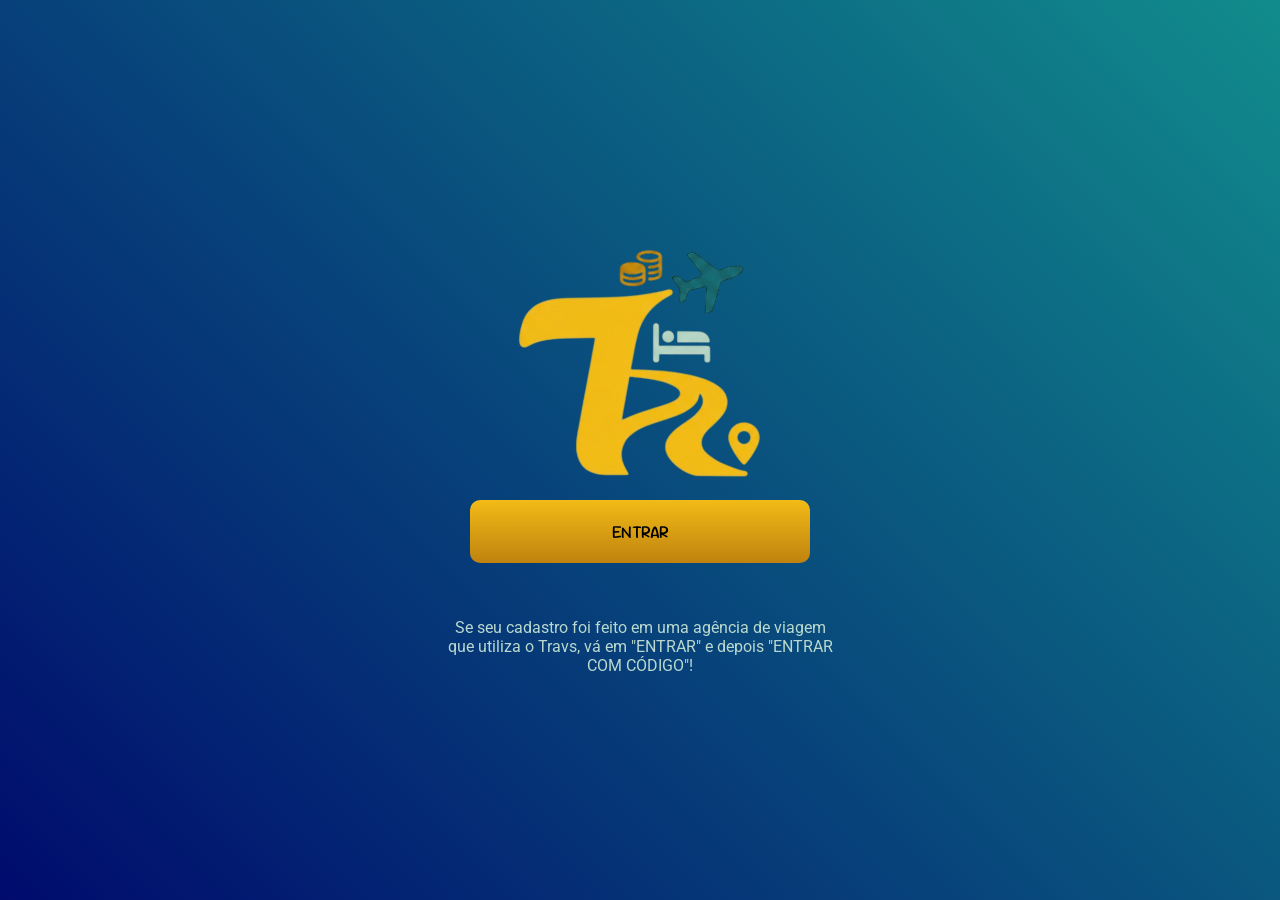
<file: index.html>
<!DOCTYPE html>
<html lang="pt-br">
<head>
    <meta charset="UTF-8">
    <meta name="viewport" content="width=device-width, initial-scale=1.0">
    <title>Travs</title>
    <link rel="stylesheet" href="index.css">
</head>
<body>
    <section class="intro">
        <img src="images/Logo-intro.png" alt="intro">
        <a class="enter" href="pages/login.html">ENTRAR</a>
        <p>Se seu cadastro foi feito em uma agência de viagem que utiliza o Travs, vá em "ENTRAR" e depois "ENTRAR COM CÓDIGO"!</p>
    </section>
    <script src="index.js"></script>
</body>
</html>
</file>
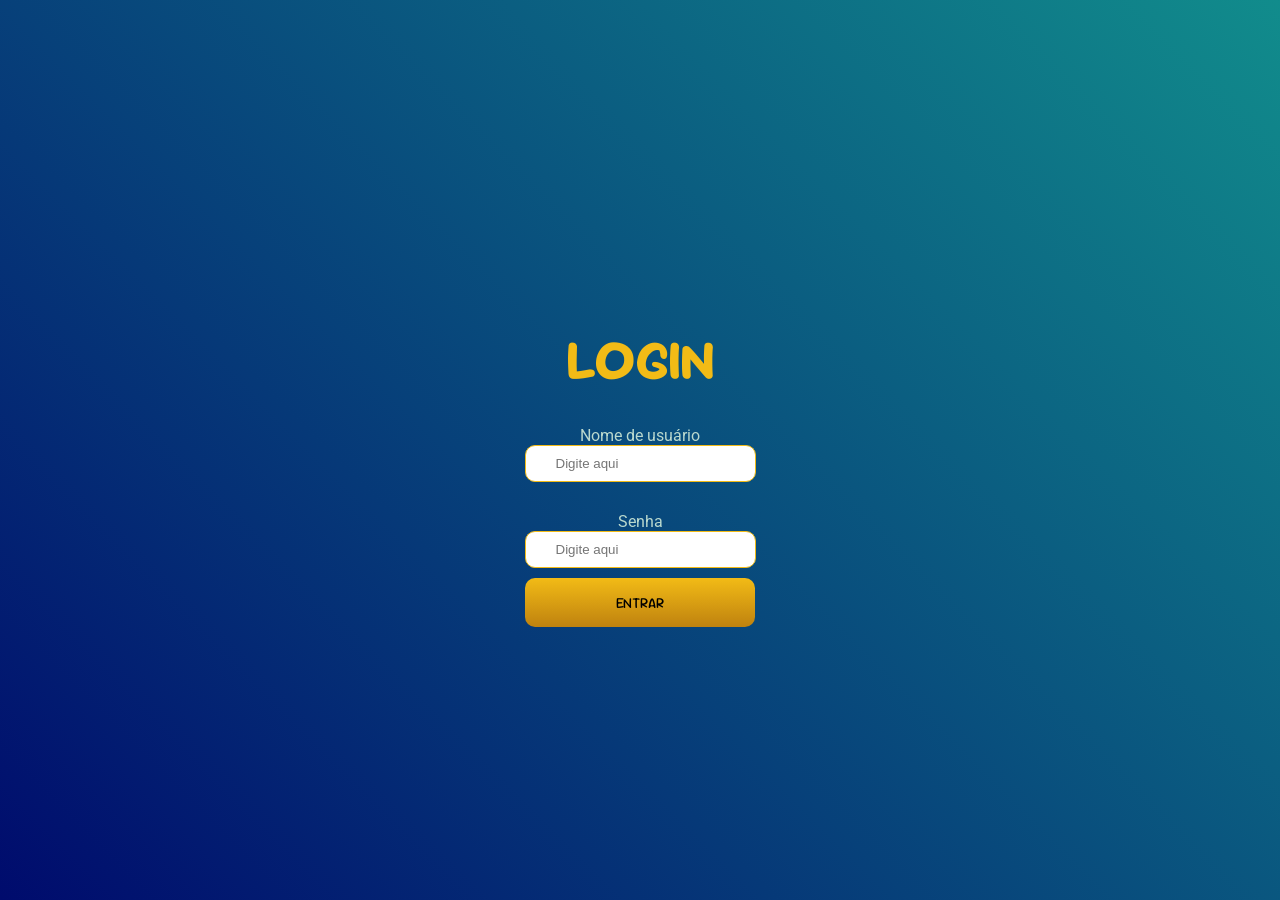
<file: pages/dashboard.html>
<!DOCTYPE html>
<html lang="pt-br">
<head>
    <meta charset="UTF-8">
    <meta name="viewport" content="width=device-width, initial-scale=0.8">
    <title>Área do viajente</title>
    <link rel="stylesheet" href="../index.css">
</head>
<body>
    <section class="allitens" id="allitens">
        <div class="container">
            <div class="contname">
                <h1 id="saudacao">Olá</h1>
                <div>
                    <a id="exit"><img width="30" height="30" src="https://img.icons8.com/material-sharp/ffffff/exit.png" alt="exit"/></a>
                </div>
            </div>

            <div class="mytravel" >
                <a class="card1" href="" id="mytravel" onclick="mytravel">
                    <div class="text">
                        <h1>minha viagem</h1>
                        <p>Controle total da sua viagem -></p>
                    </div>

                    <div class="img">
                        <img src="../images/360_F_2016648503_YS9PkWx8wrRwWv8211SCTWz2TjptJ8on.jpg" alt="">
                    </div>
                </a>

                <div class="classcard">
                    <div class="carousel" id="carousel">
                        <a class="card" id="mypassinicial">
                            <h1>MINHAS PASSAGENS</h1>
                            <img width="48" height="48" src="https://img.icons8.com/color/48/passport.png" alt="passport"/>
                        </a>
                        <a class="card" id="myhospinicial">
                            <h1>MINHAS RESERVAS</h1>
                            <img width="48" height="48" src="https://img.icons8.com/pulsar-gradient/48/hotel-star.png" alt="hotel-star"/>
                        </a>
                        <a class="card" id="mytourinicial">
                            <h1>MEUS PASSEIOS</h1>
                            <img width="48" height="48" src="https://img.icons8.com/3d-fluency/94/adventure.png" alt="adventure"/>
                        </a>
                    </div>
                </div>

                <div class="btncarousel"> 
                    <button id="prev"><img width="30" height="30" src="https://img.icons8.com/ios-filled/f2bb16/circled-chevron-left.png" alt="circled-chevron-left"/></button>
                    <button id="next"><img width="30" height="30" src="https://img.icons8.com/ios-filled/f2bb16/circled-chevron-right.png" alt="circled-chevron-right"/></button>
                </div>

                <div class="IA" id="IA">
                    
                        <div>
                            <h1>Auxiliar do viajante</h1>
                            <p>Pergunte a nossa IA locais para visitar, restaurantes e muitos mais.</p>
                        </div>
    
                        <img width="48" height="48" src="https://img.icons8.com/fluency/48/ai-generated-text.png" alt="ai-generated-text"/>
                    
                </div>
            </div>

            <div class="itens">
                <div class="checklist" id="checklist">
                    <h1>meu checklist</h1>
                    <img width="48" height="48" src="https://img.icons8.com/color/48/checklist.png" alt="checklist"/>
                </div>

                <div class="line">

                    <div class="card" id="conver">
                        <h1>Conversor monetário</h1>
                        <img width="48" height="48" src="https://img.icons8.com/external-anggara-flat-anggara-putra/32/external-money-exchange-economy-anggara-flat-anggara-putra-2.png" alt="external-money-exchange-economy-anggara-flat-anggara-putra-2"/>
                    </div>

                   <div class="card" id="Itinerário">
                        <h1>Itinerário</h1>
                        <img width="48" height="48" src="https://img.icons8.com/color/48/calendar--v1.png" alt="calendar--v1"/>
                    </div>

                </div>

            </div>
        
        </div>
    </section>

    <div class="logout" id="logout">
        <div class="cardout">
            <img width="96" height="96" src="https://img.icons8.com/color/96/break--v4.png" alt="break--v4"/>
            <h1>Você tem certeza que deseja sair?</h1>
            <div>
                <button class="btnexit" id="yesSure">Sim</button>
                <button class="cancel" id="cancel">Cancelar</button>
            </div>
        </div>
    </div>


    <section class="pagshidden">
        <div class="mytravelopen" id="mytravelopen">
            <div class="title">
                <div class="voltar" id="voltar"><img width="30" height="30" src="https://img.icons8.com/ios-filled/0e6973/back.png" alt="back"/></div>
                <div><h1>MINHA VIAGEM</h1></div>
            </div>
            <div class="next" id="nexttravel">
                <div class="content">
                    <div class="days">
                        <h1>Próxima <br> viagem</h1>
                        <img width="96" height="96" src="https://img.icons8.com/color/96/calendar--v1.png" alt="calendar--v1"/>
                    </div>
                    <div class="date">
                        <div>
                            <h1 class="daten" id="daten">Dia</h1>
                            <p class="hourn" id="hourn">às</p>
                            <p class="locationn" id="locationn"></p>
                            <a id="pinceledit">
                                <img width="30" height="30" src="https://img.icons8.com/ios-glyphs/ffffff/pencil--v1.png" alt="pencil--v1"/>
                            </a>
                        </div>
                    </div>
                </div>
            </div>
            <div class="nextvoid" id="add">
                <p>Você não tem nenhuma viagem marcada.</p>
                <p>Clique para adicionar</p>
            </div>

            <div class="datetraveledit" id="cardTravel">
                <div class="exit">
                    <a id="closecard"><img width="50" height="50" src="https://img.icons8.com/ios-filled/0e6973/close-window.png" alt="close-window"/></a>
                </div>
                <div class="card">
                    <h1>Insira uma data</h1>
                    <input type= "date" id="data">
                    <input type="time" id="hora">
                    <h1>Local</h1>
                    <input type="text" id="Local">
                </div>

                <p id="errosave" style="color: red; display: none;">Preencha todos os campos</p>
            
                
                <button class="savedate" id="savedate">Salvar</button>
            </div>

            <div class="content">
                <div class="cards" id="mypass">
                    <h1>MINHAS PASSAGENS</h1>
                    <img width="48" height="48" src="https://img.icons8.com/color/48/passport.png" alt="passport"/>
                </div>
                <div class="cards" id="myhosp">
                    <h1>MINHAS RESERVAS</h1>
                     <img width="48" height="48" src="https://img.icons8.com/pulsar-gradient/48/hotel-star.png" alt="hotel-star"/>
                </div>
                <div class="cards" id="mytour">
                    <h1>MEUS PASSEIOS</h1>
                    <img width="48" height="48" src="https://img.icons8.com/3d-fluency/94/adventure.png" alt="adventure"/>
                </div>
            </div>
        </div>

        <div class="mytickets" id="pass">
            <div class="exit">
                <a id="closecardP"><img width="50" height="50" src="https://img.icons8.com/ios-filled/f2bb16/close-window.png" alt="close-window"/></a>
            </div>
            <div id="itenspass">
                <h1>Passagem</h1>
                <p>Insira no espaço abaixo suas passagens</p>
                <input id="docpass" class="selectorfile" type="file">
                <p>DATA</p>
                <input id="datepass" class="saveDocs" type="date">
                <p>LOCAL DE EMBARQUE</p>
                <input id="localpass" class="saveDocs" type="text" placeholder="EX: Aeroporto de Guarulhos">
                <p id="erropass" style="color: red; display: none;">Insira as informações da passagem!</p>
                <button id="btnsavepass">Salvar</button>
            </div>
            <div id="showdocone">
                <h1>Passagens</h1>
                <div class="doc" id="showdocpass">

                </div>
                <p id="horapass"></p>
                <p id="locationpass"></p>

                <div class="btns">
                    <button id="editpass">EDITAR</button>
                    <button id="delete">APAGAR</button>
                </div>
            </div>
        </div>

        <div class="mytickets" id="hosp">
            <div class="exit">
                <a id="closecardH"><img width="50" height="50" src="https://img.icons8.com/ios-filled/f2bb16/close-window.png" alt="close-window"/></a>
            </div>
            <div id="itenshosp">
                <h1>Hospedagem</h1>
                <p>Insira no espaço abaixo sua hospedagem.</p>
                <input id="dochosp" class="selectorfile" type="file">
                <p>DATA</p>
                <input id="datehosp" class="saveDocs" type="date">
                <p>LOCAL DE HOSPEDAGEM</p>
                <input id="localhosp" class="saveDocs" type="text" placeholder="EX: Hotel la plata">
                <p id="errohosp" style="color: red; display: none;">Insira as informações de hospedagem!</p>
                <button id="btnsavehosp">Salvar</button>
            </div>
            <div id="showdoctwo">
                <h1>Hospedagem</h1>
                <div class="doc" id="showdochosp">

                </div>
                <p id="horahosp"></p>
                <p id="locationhosp"></p>

                <div class="btns">
                    <button id="edithosp">EDITAR</button>
                    <button id="deletehosp">APAGAR</button>
                </div>
            </div>
        </div>

        <div class="mytickets" id="tour">
            <div class="exit">
                <a id="closecardT"><img width="50" height="50" src="https://img.icons8.com/ios-filled/f2bb16/close-window.png" alt="close-window"/></a>
            </div>
            <div id="itenstour">
                <h1>Passeios</h1>
                <p>Insira no espaço abaixo seus passeios e tickets.</p>
                <input id="doctour" class="selectorfile" type="file">
                <p>DATA</p>
                <input id="datetour" class="saveDocs" type="date">
                <p>LOCAL</p>
                <input id="localtour" class="saveDocs" type="text" placeholder="EX: Rio Amazonas">
                <p id="errotour" style="color: red; display: none;">Insira as informações de seu passeio!</p>
                <button id="btnsavetour">Salvar</button>
            </div>
            <div id="showdocthree">
                <h1>Passeios</h1>
                <div class="doc" id="showdoctour">

                </div>
                <p id="horatour"></p>
                <p id="locationtour"></p>

                <div class="btns">
                    <button id="edittour">EDITAR</button>
                    <button id="deletetour">APAGAR</button>
                </div>
            </div>
        </div>

        <div class="IAopen" id="IAopen">
            <div class="IAvoltar" id="IAvoltar"><img width="30" height="30" src="https://img.icons8.com/ios-filled/f2bb16/back.png" alt="back"/></div>
            <div class="content">
                <textarea class="result" id="result" rows="10" disabled
                placeholder="" style="height: 70%; font-family: sour gummy; font-size: 20px;">Olá, sou o Travs. Como posso ajudar?</textarea>


                <div class="suggestion" id="suggestion">
                    <h2 id="questionone">Preciso de um lugar para me hospedar em ...</h2>
                    <h2 id="questiontwo">Locais para comer em </h2>
                    <h2 id="questionthree">Preciso de passeios para meu dia livre em </h2>
                </div>
                <textarea class="question" id="inputQuestion"
                placeholder="Pergunte ao Travs" style="height: 20%; font-family: sour gummy; font-size: 20px; "></textarea>
                <button class="sendtoAI" id="sendtoAI"><img width="48" height="48" src="https://img.icons8.com/fluency/48/paper-plane.png" alt="paper-plane"/></button>
            </div>
        </div>

        <div class="checklistopen" id="checklistopen">
            <div class="checkvoltar" id="Checkvoltar"><img width="30" height="30" src="https://img.icons8.com/ios-filled/000b6d/back.png" alt="back"/></div>
            <h1>NÃO ESQUEÇA DE NADA</h1>
            <p>Controle tudo o que você precisa para sua viagem!</p>
            <div class="inputtodo">
                <h3>Insira um item</h3>
                <div class="inputtext">
                    <input id="tarefa" type="text" placeholder="Seu item aqui">
                    <button id="addtarefa"><img width="60" height="60" src="https://img.icons8.com/ios-glyphs/f2bb16/add--v1.png" alt="add--v1"/></button>
                </div>
            </div>

            <div id="listatarefas"></div>
            
            
        </div>

        <div class="itineraryopen" id="itineraryopen">
            <div class="itivoltar" id="itivoltar"><img width="30" height="30" src="https://img.icons8.com/ios-filled/000b6d/back.png" alt="back"/></div>
            <h1>CRIE SEU ITINERÁRIO</h1>
            <p>Controle tudo o que você vai fazer na sua viagem!</p>
            <div class="inputtodo">
                <h3>Insira um Cronograma</h3>
                <div class="inputtext">
                    <input id="itinerary" type="text" placeholder="Seu dia">
                    <input id="Localitin" type="text" placeholder="Local">
                    <input id="dateiti" type="date" placeholder="">
                    <button id="additinerary"><img width="60" height="60" src="https://img.icons8.com/ios-glyphs/f2bb16/add--v1.png" alt="add--v1"/></button>
                </div>
            </div>

            <div id="listaitinerario"></div>
            
            
        </div>

        <div class="conversor" id="conversor">
            <div class="convvoltar" id="convvoltar"><img width="30" height="30" src="https://img.icons8.com/ios-filled/f2bb16/back.png" alt="back"/></div>
           
            <h1>conversor de moedas</h1>

            <form class="convertor-form" id="convertorform">

                <div class="currency-row">
                    <div class="currency-input">
                        <label for="amount">Valor</label>
                        <input type="number" id="amount" step="0.1" min="0" required>
                    </div>

                    <div class="currency-select">
                        <label for="fromcurrency">de</label>
                        <select id="fromcurrency">
                            <option value="USD">USD - Dólar</option>
                            <option value="EUR">EUR - Euro</option>
                            <option value="BRL" selected>BRL - Real</option>
                            <option value="GBP">GBP - Libra</option>
                            <option value="JPY">JPY - Iene</option>
                            <option value="CAD">CAD - Dólar Canadense</option>
                            <option value="AUD">AUD - Dólar Australiano</option>
                            <option value="CHF">CHF - Franco Suíço</option>
                            <option value="CNY">CNY - Yuan</option>
                            <option value="ARS">ARS - Peso Argentino</option>
                        </select>
                    </div>
                </div>

                <div class="currency-row">
                    <div class="currency-input">
                        <label for="convertedAmount">Resultado</label>
                        <input type="text" readonly id="convertedAmount" step="0.1" min="0" required>
                    </div>

                    <div class="currency-select">
                        <label for="tocurrency">de</label>
                        <select id="tocurrency">
                            <option value="USD" selected>USD - Dólar</option>
                            <option value="EUR">EUR - Euro</option>
                            <option value="BRL">BRL - Real</option>
                            <option value="GBP">GBP - Libra</option>
                            <option value="JPY">JPY - Iene</option>
                            <option value="CAD">CAD - Dólar Canadense</option>
                            <option value="AUD">AUD - Dólar Australiano</option>
                            <option value="CHF">CHF - Franco Suíço</option>
                            <option value="CNY">CNY - Yuan</option>
                            <option value="ARS">ARS - Peso Argentino</option>
                        </select>
                    </div>
                </div>

                <button type="submit" class="converterBtn" id="converterBtn">
                    Converter Moeda
                </button>
                <div class="loading">
                    <div class="spinner"></div>
                    <p>Buscando cotação...</p>
                </div>
    
                <div class="resultcon"></div>
                <div class="error"></div>
    
                <div class="info">
                    <p>Taxas atualizadas em tempo real.</p>
                </div>
            </form>

        </div>

    </section>

    <section class="savedocs" id="savedocs">
        <h1>Meus Documentos</h1>
        <div class="card" id="docperson">
            <img width="48" height="48" src="https://img.icons8.com/color/48/identification-documents.png" alt="identification-documents"/>
            <h3>documento pessoal</h3>
        </div>
        <div class="cardopen" id="carddoc">
            <div class="exitcard">
                <a class="closedoc"><img width="50" height="50" src="https://img.icons8.com/ios-filled/f2bb16/close-window.png" alt="close-window"/></a>
            </div>
            <h1>Documento pessoal</h1>
             <div class="inputload">
                <input type="file"></input>
                <button class="btn-salvar">Salvar</button>
            </div>
            <div class="load">
                <div class="showdocload">

                </div>
                <button class="btn-apagar">Apagar</button>
            </div>
        </div>
        <div class="card" id="docpersoncar">
            <img width="48" height="48" src="https://img.icons8.com/office/40/car.png" alt="car"/>
            <h3>habilitação de motorista</h3>
        </div>
         <div class="cardopen" id="cardcar">
            <div class="exitcard">
                <a class="closedoc"><img width="50" height="50" src="https://img.icons8.com/ios-filled/f2bb16/close-window.png" alt="close-window"/></a>
            </div>
            <h1>Habilitação de motorista</h1>
             <div class="inputload">
                <input type="file"></input>
                <button class="btn-salvar">Salvar</button>
            </div>
            <div class="load">
                <div class="showdocload">

                </div>
                <button class="btn-apagar">Apagar</button>
            </div>
        </div>
        <div class="card" id="docpersonpass">
            <img width="48" height="48" src="https://img.icons8.com/color/48/passport.png" alt="passport"/>
            <h3>passaporte (digitalizado)</h3>
        </div>
         <div class="cardopen" id="cardpass">
            <div class="exitcard">
                <a class="closedoc"><img width="50" height="50" src="https://img.icons8.com/ios-filled/f2bb16/close-window.png" alt="close-window"/></a>
            </div>
            <h1>Passaporte (digitalizado)</h1>
            <div class="inputload">
                <input type="file"></input>
                <button class="btn-salvar">Salvar</button>
            </div>
            <div class="load">
                <div class="showdocload">

                </div>
                <button class="btn-apagar">Apagar</button>
            </div>
        </div>
        <div class="card" id="docpersonvac">
            <img width="48" height="48" src="https://img.icons8.com/color/48/heart-health.png" alt="heart-health"/>
            <h3>cartão de vacinas</h3>
        </div>
         <div class="cardopen" id="cardvac">
            <div class="exitcard">
                <a class="closedoc"><img width="50" height="50" src="https://img.icons8.com/ios-filled/f2bb16/close-window.png" alt="close-window"/></a>
            </div>
            <h1>Cartão de vacinas</h1>
             <div class="inputload">
                <input type="file"></input>
                <button class="btn-salvar">Salvar</button>
            </div>
            <div class="load">
                <div class="showdocload">

                </div>
                <button class="btn-apagar">Apagar</button>
            </div>
        </div>
    </section>

    <section class="config" id="config">
        <div class="content">
            <h1>Configurações</h1>
            <div class="contentbtn">
                <button id="mydata">Meus dados</button>
                <button id="connection">Conexões Travs</button>
                <button id="central">Central de Ajuda</button>
                <button id="exitconfig">Sair do aplicativo</button>
            </div>
        </div>
        <div class="erro" id="erropage">
            <h1>Houve um erro com essa solicitação</h1>
            <button id="btnerropage">Ok!</button>
        </div>
    </section>

     <footer class="navfixed">
            <div class="contentnav">
                <div class="btnnav" id="mydocuments"><img width="30" height="30" src="https://img.icons8.com/ios-glyphs/0e6973/documents.png" alt="documents"/></div>
                <div class="active" id="dashboard" href=""><img width="30" height="30" src="https://img.icons8.com/fluency-systems-regular/0e6973/dog-house.png" alt="dog-house"/></div>
                <div class="btnnav" id="configuration" href=""><img width="30" height="30" src="https://img.icons8.com/ios-glyphs/0e6973/gear.png" alt="gear"/></div>
            </div>
    </footer>
    <script src="../dash.js"></script>
</body>
</html>
</file>
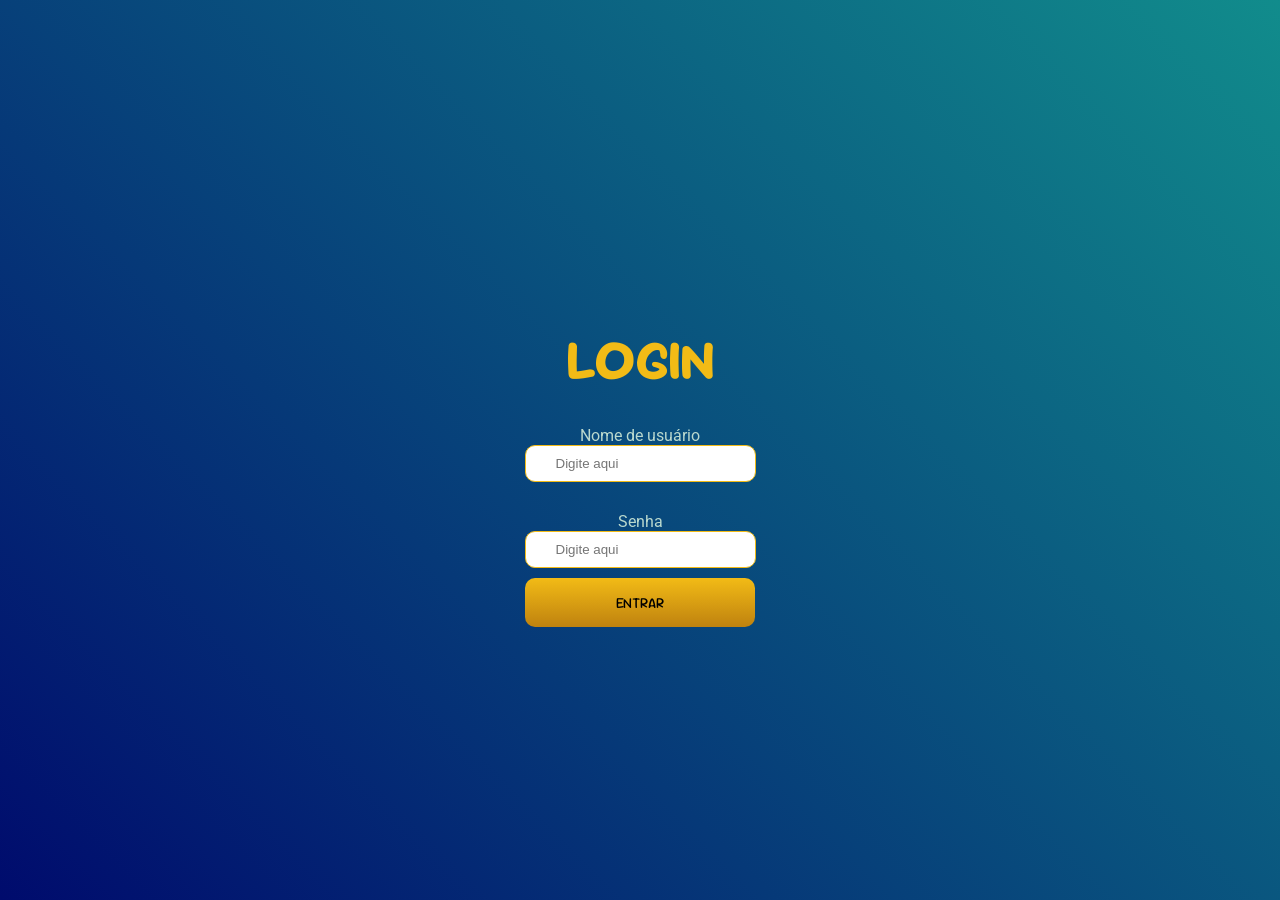
<file: pages/login.html>
<!DOCTYPE html>
<html lang="pt-br">
<head>
    <meta charset="UTF-8">
    <meta name="viewport" content="width=device-width, initial-scale=1.0">
    <title>Área do viajente</title>
    <link rel="stylesheet" href="/index.css">
</head>
<body>
    <section class="login">
        <h1>LOGIN</h1>
        <p>Nome de usuário</p>
        <input type="text" id="inputname" placeholder="Digite aqui" required>
        <p>Senha</p>
        <input type="text" id="inputname" placeholder="Digite aqui" required>
        <button>ENTRAR</button>
    </section>
    <script src="/index.js"></script>
</body>
</html>
</file>
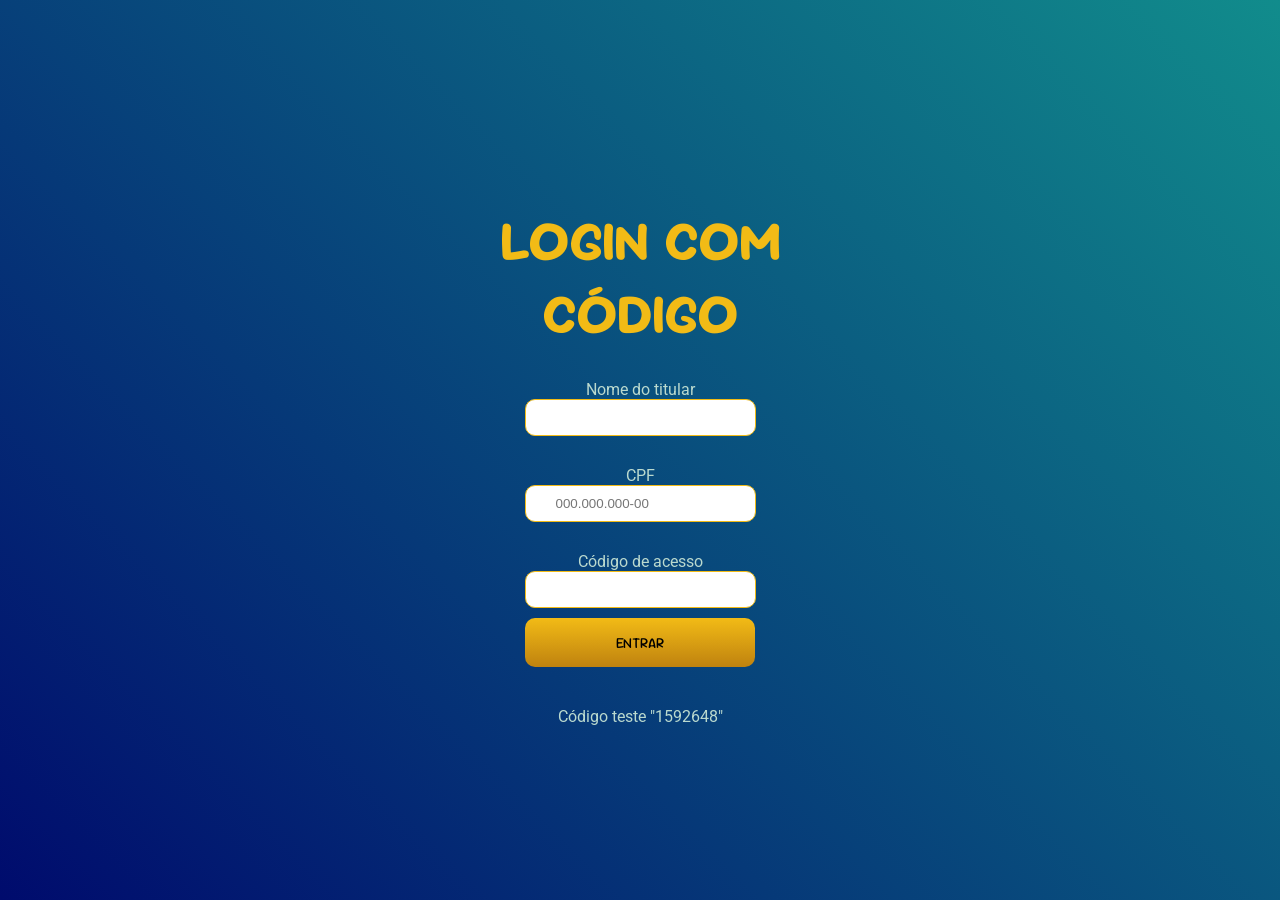
<file: pages/logincod.html>
<!DOCTYPE html>
<html lang="pt-br">
<head>
    <meta charset="UTF-8">
    <meta name="viewport" content="width=device-width, initial-scale=1.0">
    <title>Área do viajente</title>
    <link rel="stylesheet" href="../index.css">
</head>
<body>
    <form class="login" id="formLogin2">
        <h1>LOGIN COM <br>CÓDIGO</h1>
        <p>Nome do titular</p>
        <input type="text" id="inputname2" placeholder="" required>
        <p>CPF</p>
        <input type="text" id="inputdoc" placeholder="000.000.000-00" required>
        <p>Código de acesso</p>
        <input type="text" id="inputcode" placeholder="" required>
        <p id="erro" style="color: red; display: none;">Cadastro não encontrado !</p>
        <button type="submit" id="btnEntrar">ENTRAR</button>
        <p>Código teste "1592648"</p>
    </form>
    <script src="../index.js"></script>
</body>
</html>
</file>
<file: index.css>
@import url('https://fonts.googleapis.com/css2?family=Roboto:ital,wght@0,100..900;1,100..900&display=swap');
@import url('https://fonts.googleapis.com/css2?family=Sour+Gummy:ital,wght@0,100..900;1,100..900&display=swap');

:root{
    --azulescuro: #0e6973;
    --azulagua: #118c8c;
    --azulclaro: #bad9ce;
    --amarelo: #f2bb16;
    --ouro: #bf820f;
}

*{
    margin: 0px;
    padding: 0px;
}



h1{
    font-family: "sour gummy";
}

body {
  display: flex;
  flex-direction: column;
  justify-content: center;
  text-align: center;
  align-items: center;
  background-image: linear-gradient(45deg,#000b6d, #118c8c);
  background-repeat: no-repeat;
  background-position: center;
  min-height: 100vh;
  margin: 0;

  p{
    text-align: center;
    padding-block: 30px;
    font-family: "roboto";
    color: #bad9ce;
  }
}

a{
    text-align: center;
    padding-block: 30px;
    font-family: "Sour gummy";
    color: var(--azulescuro);
    text-decoration: none;
}

.intro{
    text-align: center;
    justify-content: center;
    align-items: center;
    display: flex;
    flex-direction: column;
    max-width: 400px;
}

.intro img{
    height: 300px;
    width: 300px;
}

.intro a{
    width: 300px;
    margin-block: 15px;
    padding: 20px;
    border: none;
    border-radius: 10px;
    transition: 0.5s ease-in-out;
    cursor: pointer;
    font-family: "Sour Gummy";
    font-size: 18px;
    text-decoration: none;
}

.intro a:hover{
    transform: scale(1.05);
    box-shadow: 0 10px 10px rgb(0, 0, 0, 0.2);
}

.intro .enter{
    background-image: linear-gradient(#f2bb16,#bf820f);
    color: black;
}

.intro .create{
    background-color: #bad9ce;
    color: #0e6973;
}

.intro p{
    text-align: center;
    padding-block: 40px;
    font-family: "roboto";
    color: #bad9ce;
}

.login{
    text-align: center;
    justify-content: center;
    align-items: center;
    margin-top: 60px;
    display: flex;
    flex-direction: column;
}

.login h1{
    font-family: "Sour gummy";
    color: var(--amarelo);
    font-size: 3.5rem;
}

.login p{
    text-align: left;
}

.login input{
    padding: 10px 30px;
    margin-top: -30px;
    border-radius: 10px;
    border: 1px solid var(--amarelo);
}

.login button{
    width: 230px;
    margin-top: 20px;
    margin-block: 10px;
    padding: 15px;
    border: none;
    border-radius: 10px;
    transition: 0.5s ease-in-out;
    cursor: pointer;
    font-family: "Sour Gummy";
    font-size: 15px;
    background-image: linear-gradient(#f2bb16,#bf820f);
}
.login button:hover{
    transform: scale(1.05);
    box-shadow: 0 10px 10px rgb(0, 0, 0, 0.2);
}

/*dashboard*/
.logout{
    z-index: 990;
    position: fixed;
    text-align: center;
    justify-content: center;
    align-items: center;
    background-color: #7c84c979;
    width: 480px;
    height: 100vh;
    top: 0;
    backdrop-filter: blur(5px);
    transition: 0.2s ease-in-out;
    visibility: hidden;
    opacity: 0;
}

.logout.active{
    opacity: 1;
    visibility: visible;
}

.logout .cardout{
    margin-top: 200px;
    margin-inline: 20px;
    width: 400px;
    padding: 20px;
    border-radius: 15px;
    color: white;
    box-shadow: 0 10px 20px rgb(0, 0, 0, 0.5);
    background-image: linear-gradient(to left, #000b6d, #118c8c);
}

.logout .cardout button{
    border: none;
    width: 150px;
    padding: 10px;
    text-align: center;
    margin-top: 20px;
    border-radius: 10px;
    font-family: 'sour gummy';
    font-size: 18px;
    text-transform: uppercase;
    transition: 0.1s ease-in-out;
}

.logout .cardout button:active{
    transform: scale(0.9);
}

.logout .cardout .btnexit{
    background-color: rgb(61, 146, 80);
    color: white;
}

.allitens{
    overflow: hidden;
    width: 480px;
    height: auto;
    background-position: center;
    background-size: cover;
    background-repeat: no-repeat;
    background-image: linear-gradient(to bottom, #f2bb1669, #000b6d ), url(images/beautiful-natural-landscape.jpg);
}

.allitens.hidden{
    display: none;
}

.allitens .container{
    margin: 40px;

    h1{
        font-family: "sour gummy";
        color: white;
        text-transform: uppercase;
    }
}

.allitens .container .contname{
    text-align: center;
    align-items: center;
    justify-content: space-between;
    display: flex;
    background-image: linear-gradient(18deg,rgba(255, 255, 255, 0.397),rgba(128, 128, 128, 0.473));
    padding: 10px;
    border-radius: 20px;
    backdrop-filter: blur(2px);


    a{
        padding-inline: 5px;
    }
}

.mytravel{
    text-align: center;
    margin-top: 30px;
}

.mytravel .card1:active{
    transform: scale(0.9);
}
.mytravel .card1{
    transition: 0.1s ease-in-out;
    display: flex;
    text-align: center;
    justify-content: center;
    align-items: center;
    gap: 20px;
    height: 195px;
    overflow: hidden;
    border-radius: 20px;
    box-shadow: 0px 10px 50px rgba(0, 0, 0, 0.5);
    background-image: linear-gradient(to left, #f2bb16,#bf820f);
}

.mytravel .card1 img{
    height: 260px;
    mask-image: linear-gradient(to left,
    rgba(0,0,0,1) 50%,
    rgba(0,0,0,0) 100%);
}

.mytravel .card1 .text{
    text-align: left;
    padding: 20px;

    p{
        text-align: left;
    }
} 

.classcard{
    margin-top: 20px;
    display: flex;
    flex-direction: column;
}

.classcard .carousel{
    display: flex;
    position: relative;
    overflow: hidden;
    width: 910px;
    gap: 10px;
    transition: transform 0.5s ease-in-out;
}

.classcard .carousel .card{
    cursor: pointer;
    width: 500px;
    position: relative;
    text-align: center;
    align-items: center;
    justify-content: space-around;
    padding: 20px 0px;
    display: flex;
    border-radius: 15px;
    background-image: linear-gradient(to right, #118c8c, #000b6d);

    h1{
        padding-inline: 10px;
        font-size: 1.5rem;
    }
}

.btncarousel button{
    margin-top: 20px;
    background-color: transparent;
    border: none;
}

.IA {
    text-align: center;
    align-items: center;
    margin-top: 20px;
    background-color: rgba(255, 255, 255, 0.295);
    backdrop-filter: blur(5px);
    border-radius: 20px;
    padding: 10px;
    transition: 0.1s ease-in-out;
}

.IA:active{
    transform: scale(0.9);
}

.IA div h1{
    font-size: 1.5rem;
}

.IA div p{
    font-size: 15px;
    margin-top: -15px;
}

.itens{
    margin-bottom: 80px;
}

.checklist{
    text-align: center;
    justify-content: space-around;
    align-items: center;
    display: flex;
    cursor: pointer;
    font-size: 0.8rem;
    margin-top: 30px;
    border-radius: 15px;
    padding: 10px;
    box-shadow: 0px 10px 50px rgba(0, 0, 0, 0.5);
    background-image: linear-gradient(to right, #118c8c, #7c84c9);
    transition: 0.1s ease-in-out;
}

.checklist:active{
    transform: scale(0.9);
}

.line{
    text-align: center;
    justify-content: center;
    align-items: center;
    display: flex;
    gap: 20px;
}

.line .card{
    transition: 0.2s ease-in-out;
    cursor: pointer;
    align-items: center;
    justify-content: center;
    text-align: center;
    width: 400px;
    height: 90px;
    font-size: 0.5rem;
    margin-top: 30px;
    border-radius: 15px;
    padding-top: 20px;
    box-shadow: 0px 10px 50px rgba(0, 0, 0, 0.5);
    background-image: linear-gradient(to right, #118c8c, #7c84c9);
}

.pagshidden {
    overflow: hidden;
    width: 480px;
    height: auto;
}




.mytravelopen{
    display: none;
    text-align: center;
    justify-content: center;
    height: 100vh;
}

.mytravelopen.active {
    text-align: center;
    justify-content: center;
    display: block; 
    background-repeat: no-repeat;
    background-size: cover;
    background-image: linear-gradient(rgba(255, 255, 255, 0.418), rgba(68, 68, 209, 0.781)), url(images/ac136ebda04e8a76b11f02e683dc8e1b.jpg);
    padding-top: 20px;
}

.mytravelopen.hidden {
    display: none;
}

.mytravelopen .title{
    text-align: center;
    align-items: center;
    justify-content: space-between;
    display: flex;
    margin: 30px;
}

.mytravelopen .title h1{
    color: #0e6973;
}

.mytravelopen .content{
    text-align: center;
}
.mytravelopen .content .cards{
   display: flex;
   justify-content: center;
   align-items: center;
   gap: 15px;
   margin-block: 15px;
   background-image: linear-gradient(to left, #f2bb16,#bf820f);
   border-radius: 15px;
   margin-inline: 30px;
   height: 100px;
   color: white;
   box-shadow: 0 10px 20px rgba(0, 0, 0, 0.5);
   cursor: pointer;
   transition: 0.1s ease-in-out;
}

.mytravelopen .content .cards:active{
    transform: scale(0.9);
}

.next.active{
    display: block;
}

.next{
    display: none;
}

.next .content{
    width: 400px;
    height: 250px;
    align-items: center;
    text-align: center;
    justify-content: space-around;
    margin-inline: 30px;
    border-radius: 20px;
    color: white;
    display: flex;
    padding: 10px;
    gap: 10px;
    background-image: linear-gradient(to right, #118c8c, #7c84c9); ;
}

.mytravelopen .date{
    display: flex;
    align-items: center;

    p{
        margin-bottom: -20px;
        font-weight: 500;
        font-size: 20px;
    }

    a{
        cursor: pointer;
    }
}

.nextvoid{
    height: 250px;
    align-items: center;
    text-align: center;
    justify-content: space-around;
    margin-inline: 30px;
    border-radius: 20px;
    color: white;
    display: flex;
    flex-direction: column;
    padding: 10px;
    gap: 10px;
    background-image: linear-gradient(to right, #118c8c, #7c84c9); ;
}

.nextvoid.hidden{
    display: none;
}

.datetraveledit{
    position: fixed;
    text-align: center;
    justify-content: center;
    align-items: center;
    background-color: #7c84c979;
    width: 480px;
    height: 100vh;
    top: 0;
    backdrop-filter: blur(5px);
    transition: 0.2s ease-in-out;
    visibility: hidden;
    opacity: 0;
}

.datetraveledit.active{
    visibility: visible;
    opacity: 1;
}

.datetraveledit .card{
    height: 310px;
    margin-top: 100px;
    margin-inline: 30px;
    border-radius: 15px;
    padding: 20px;
    display: flex;
    flex-direction: column;
    gap: 20px;
    color: white;
    box-shadow: 0 10px 20px rgba(0, 0, 0, 0.5);
    background-image: linear-gradient(to right, #118c8c, #7c84c9); ;
}

.datetraveledit .card input{
    padding: 15px;
    font-family: "sour gummy";
    border: none;
    border-radius: 10px;
}

.datetraveledit .card input:active{
    border: 2px solid #0e6973;
}

.datetraveledit .exit{
    text-align: right;
    align-items: center;
    padding: 20px;
}
.datetraveledit .savedate{
    border: none;
    padding: 15px 30px;
    margin-top: 50px;
    font-family: "sour gummy";
    font-size: 18px;
    border-radius: 10px;
    transition: 0.1s ease-in-out;
    background-image: linear-gradient(to left, #f2bb16,#bf820f);;
}

.datetraveledit .savedate:active{
    transform: scale(0.9);
}

.mytickets{
    visibility: hidden;
    opacity: 0;
    position: fixed;
    text-align: center;
    justify-content: center;
    align-items: center;
    background-image: linear-gradient(to right, #118c8c, #7c84c9);
    padding-top: 0px;
    width: 480px;
    height: 100vh;
    top: 0;
    transition: 0.2s ease-in-out;
}

.mytickets.active{
    visibility: visible;
    opacity: 1;
}

.mytickets .exit{
    width: 150%;
    text-align: right;
}

.mytickets div{
    display: flex;
    flex-direction: column;
    margin-inline: 50px;
    text-align: center;
    align-items: center;
}

.mytickets h1{
    text-transform: uppercase;
    color: white;
    font-size: 50px;
}

.mytickets p{
    margin-top: -20px;
    margin-bottom: -20px;
}

.mytickets .selectorfile{
    border: 2px solid #000b6d;
    padding: 70px 20px;
    border-radius: 15px;
    transition: 0.1s ease-in-out;
    
}

.mytickets .selectorfile:active{
    background-color: #7c84c9;
    transform: scale(0.9);
}

.mytickets input{
    font-family: 'sour gummy';
}

.mytickets button{
    border: none;
    padding: 15px 30px;
    margin-top: 50px;
    font-family: "sour gummy";
    font-size: 18px;
    border-radius: 10px;
    margin-bottom: -20px;
    transition: 0.1s ease-in-out;
    background-image: linear-gradient(to left, #f2bb16,#bf820f);
}

.mytickets button:active{
    transform: scale(0.9);
}

.saveDocs{
    border-radius: 15px;
    padding: 15px 50px;
}

#itenspass.hidden{
    display: none;
}

#showdocone{
    display: none;
    height: 350px;
    border-radius: 20px;
    box-shadow: 0 10px 20px rgba(0, 0, 0, 0.2);
    background-image: linear-gradient(to left,rgba(255, 255, 255, 0.589), rgba(128, 128, 128, 0.377));
}

#showdocone.active{
    display: block;
}

#showdocone p{
    text-transform: uppercase;
    font-size: 25px;
    margin-bottom: -50px;
    font-weight: 500;
}

#itenshosp.hidden{
    display: none;
}

#showdoctwo{
    display: none;
    height: 350px;
    border-radius: 20px;
    box-shadow: 0 10px 20px rgba(0, 0, 0, 0.2);
    background-image: linear-gradient(to left,rgba(255, 255, 255, 0.589), rgba(128, 128, 128, 0.377));
}

#showdoctwo.active{
    display: block;
}

#showdoctwo p{
    text-transform: uppercase;
    font-size: 25px;
    margin-bottom: -50px;
    font-weight: 500;
}


#itenstour.hidden{
    display: none;
}

#showdocthree{
    display: none;
    height: 350px;
    border-radius: 20px;
    box-shadow: 0 10px 20px rgba(0, 0, 0, 0.2);
    background-image: linear-gradient(to left,rgba(255, 255, 255, 0.589), rgba(128, 128, 128, 0.377));
}

#showdocthree.active{
    display: block;
}

#showdocthree p{
    text-transform: uppercase;
    font-size: 25px;
    margin-bottom: -50px;
    font-weight: 500;
}

.IAopen.active{
    opacity: 1;
    visibility: visible;
}

.IAopen{
    transition: 0.1s ease-in-out;
    position: fixed;
    top: 0;
    height: 100vh;
    width: 480px;
    background-color: #000b6d88;
    backdrop-filter: blur(10px);
    opacity: 0;
    visibility: hidden;
}

.IAopen .content{
    text-align: center;
    align-items: center;
    justify-content: center;
    display: flex;
    flex-direction: column;
    margin-inline: 30px;
    margin-top: 50px;
    gap: 30px;
    height: 80vh;
}


.IAopen .content textarea{
    border-radius: 20px;
    resize: none;
    outline: none;
    border: none;
    padding: 20px;
    width: 90%;
}

.IAopen .content .result{
    color: white;
}

.IAvoltar{
    margin-bottom: -50px;
    text-align: left;
    padding: 20px 30px;
    align-items: center;
    padding-bottom: 30px;
}

.IAopen .suggestion{
    display: block;
    text-align: left;
    color: white;
    font-family: 'sour gummy';
}

.IAopen .suggestion.hidden{
    display: none;
}

.IAopen .suggestion h2{
    margin-bottom: 5px;
    border-radius: 15px;
    padding: 10px;
    font-size: 20px;
    background-image: linear-gradient(to right, #118c8c, #7c84c9);
}

.IAopen .content .sendtoAI{
    padding: 10px;
    background-color: #f2bb16;
    border-radius: 50%;
    transition: 0.1s ease-in-out;
}

.IAopen .content .sendtoAI:active{
    background-color: white;
    transform: scale(0.9);
}

.checklistopen.active{
    display: block;
}

.checklistopen{
    padding-top: 50px;
    display: none;
    position: fixed;
    top: 0;
    height: 100%;
    overflow-y: auto;
    width: 480px;
    background-position: center;
    background-size: cover;
    background-image: linear-gradient(rgba(255, 255, 255, 0),rgba(255, 255, 255, 0.555)), url(images/Golden\ Rio\ Dreams\ Wallpaper\ HD.jfif);
}

.checklistopen .checkvoltar{
    text-align: left;
    padding-inline: 30px;
    padding-bottom: 20px;
    
}

.checklistopen h1{
    color: #000b6d;
}

.checklistopen p{
    color: black;
    margin-top: -20px;
}

.checklistopen .inputtodo{
    height: 150px;
    padding: 20px;
    margin-inline: 30px;
    border-radius: 20px;
    box-shadow: 0px 10px 25px rgba(0, 0, 0, 0.5);
    background-image: linear-gradient(to right, #118c8c, #7c84c9);
}

.checklistopen .inputtodo h3{
    font-family: 'sour gummy';
    color: white;
    text-transform: uppercase;
    font-size: 1.7rem;
}

.checklistopen .inputtodo .inputtext{
    display: flex;
    justify-content: center;
    padding-top: 30px;
    text-align: center;
    align-items: center;
}

.checklistopen .inputtodo .inputtext input{
    width: 70%;
    height: 30px;
    padding: 10px;
    border-radius: 20px;
    border: none;
}

.checklistopen .inputtodo .inputtext button{
    background-color: transparent;
    border: none;
    transition: 0.1s ease-in-out;
}

.checklistopen .inputtodo .inputtext button:active{
    transform: scale(0.9);
}

.tarefa{
    color: white;
    text-transform: uppercase;
    font-family: 'sour gummy';
    font-size: 12px;
    text-align: center;
    align-items: center;
    justify-content: space-around;
    margin: 20px 30px;
    height: 80px;
    border-radius: 15px;
    display: flex;
    background-image: linear-gradient(to right, #0e287e, #7c84c9);
    
}

.tarefa h2{
    width: 50%;
    text-align: left;
}

.tarefa button{
    background-color: transparent;
    border: none;
}

.itineraryopen.active{
    display: block;
}

.itineraryopen{
    padding-top: 50px;
    display: none;
    position: fixed;
    top: 0;
    height: 100%;
    overflow-y: auto;
    width: 480px;
    background-position: center;
    background-size: cover;
    background-image: linear-gradient(rgba(255, 255, 255, 0),rgba(255, 255, 255, 0.555)), url(images/paris.jfif);
}

.itineraryopen .itivoltar{
    text-align: left;
    padding-inline: 30px;
    padding-bottom: 20px;
}

.itineraryopen h1{
    color: #000b6d;
}

.itineraryopen p{
    color: black;
    margin-top: -20px;
}

.itineraryopen .inputtodo{
    height: 300px;
    padding: 20px;
    margin-inline: 30px;
    border-radius: 20px;
    box-shadow: 0px 10px 25px rgba(0, 0, 0, 0.5);
    background-image: linear-gradient(to right, #118c8c, #7c84c9);
}

.itineraryopen .inputtodo h3{
    font-family: 'sour gummy';
    color: white;
    text-transform: uppercase;
    font-size: 1.7rem;
}

.itineraryopen .inputtodo .inputtext{
    display: flex;
    justify-content: center;
    padding-top: 30px;
    text-align: center;
    align-items: center;
}

.itineraryopen .inputtodo .inputtext input{
    width: 70%;
    height: 30px;
    padding: 10px;
    margin-block: 5px;
    border-radius: 20px;
    border: none;
}

.itineraryopen .inputtodo .inputtext{
    display: flex;
    flex-direction: column;
}

.itineraryopen .inputtodo .inputtext button{
    background-color: transparent;
    border: none;
    transition: 0.1s ease-in-out;
}

.itineraryopen .inputtodo .inputtext button:active{
    transform: scale(0.9);
}

.itinerary-item{
    color: white;
    text-transform: uppercase;
    font-family: 'sour gummy';
    font-size: 12px;
    text-align: center;
    align-items: center;
    justify-content: space-around;
    margin: 20px 30px;
    height: 80px;
    border-radius: 15px;
    display: flex;
    background-image: linear-gradient(to right, #0e287e, #7c84c9);
}

.itinerary-item h2{
    font-size: 20px;
}

.itinerary-item button{
    background-color: transparent;
    border: none;
}

.tarefa{
    color: white;
    text-transform: uppercase;
    font-family: 'sour gummy';
    font-size: 12px;
    text-align: center;
    align-items: center;
    justify-content: space-around;
    margin: 20px 30px;
    height: 80px;
    border-radius: 15px;
    display: flex;
    background-image: linear-gradient(to right, #0e287e, #7c84c9);
}

.conversor{
    display: none;
    position: fixed;
    top: 0;
    background-image: linear-gradient(15deg,rgb(207, 108, 207), rgb(127, 127, 214));
    height: 100vh;
    width: 480px;
    text-transform: uppercase;
    color: #0e287e;
    padding-top: 50px; 

    h1{
        color: white;
    }
}


.conversor.active{
    display: block;
}

.conversor .convvoltar{
    text-align: left;
    padding-inline: 30px;
    padding-bottom: 20px;
}

.convertor-form{
    background-color: white;
    font-family: "sour gummy";
    margin: 50px 30px;
    border-radius: 20px;
    padding: 20px;
}

.convertor-form .currency-row{
    display: flex;
    margin: 10px;
    gap: 20px;
}

.convertor-form .currency-row input{
    border-radius: 10px;
    height: 40px;
    border: 1px solid rgb(207, 205, 205);
    padding: 10px;
}

.convertor-form .currency-row .currency-input{
    width: 250px;
    display: flex;
    flex-direction: column;
    text-align: left;
}

.convertor-form .currency-row .currency-select{
    display: flex;
    flex-direction: column;
    text-align: left;
}

.convertor-form .currency-row .currency-select select{
    width: 100px;
    height: 60px;
    border: 1px solid rgb(207, 205, 205);
    border-radius: 10px;
}

.convertor-form .currency-row .currency-select select:focus{
    border: 1px solid #000b6d;
}

.convertor-form .converterBtn{
    padding: 15px 20px;
    background-color: #f2bb16;
    border-radius: 10px;
    margin-top: 20px;
    font-family: "sour gummy";
    font-size: 18px;
    border: none;
    transition: 0.1s ease-in-out;
}

.convertor-form .converterBtn:active{
    transform: scale(0.9);
}

.loading {
    margin: 20px;
    display: none;
}

.spinner {
    border: 3px solid #f3f3f3;
    border-top: 3px solid #667eea;
    border-radius: 50%;
    height: 30px;
    width: 30px;
    margin: auto;
    animation: spin 0.5s linear infinite;
}

.resultcon{
    background-color: #0e287e;
    padding: 20px;
    margin-top: 30px;
    color: white;
    font: 1.1rem;
    font-weight: 600;    
    border-radius: 10px;
    display: none;
}

.error{
    background-color: rgb(231, 101, 101);
    padding: 15px;
    color: white;
    border-radius: 10px;
    display: none;
}

@keyframes spin{
    0% { transform: rotate(0deg);}
    100% {transform: rotate(360deg);}
}

/**/

.savedocs.active{
    display: block;
}
.savedocs{
    display: none;
    position: fixed;
    top: 0;
    overflow-y: auto;
    background-color: white;
    height: 100vh;
    color: #0e287e;
    width: 480px;
    padding-top: 50px;
}

.savedocs h1{
    text-align: left;
    padding-left: 30px;
}

.savedocs .card{
    margin-top: 30px;
    border: 2px solid #0e287e;
    padding: 20px;
    margin-inline: 30px;
    border-radius: 20px;
    text-transform: uppercase;
    font-family: 'sour gummy';
    cursor: pointer;
    transition: 0.1s ease-in-out;
}

.savedocs .card:active{
    transform: scale(0.9);
}

.savedocs .cardopen.active{
    visibility: visible;
    opacity: 1;
}
.savedocs .cardopen{
    transition: 0.2s ease-in-out;
    visibility: hidden;
    opacity: 0;
    padding-top: 60px;
    color: white;
    position: fixed;
    background-color: #3c4592b9;
    width: 480px;
    height: 100%;
    overflow-y: auto;
    top: 0;
    backdrop-filter: blur(10px);
}

.savedocs .cardopen .exitcard{
    text-align: right;
    margin-right: 30px;
}
.savedocs .cardopen button{
    background-color: white;
    padding: 15px 30px;
    border: none;
    margin: 10px;
    border-radius: 10px;
    font-family: "sour gummy";
    font-size: 18px;
    transition: 0.1s ease-in-out;
}

.savedocs .cardopen button:active{
    transform: scale(0.9);
}

.savedocs .cardopen input{
    border: 1px solid #0e287e;
    width: 420px;
    height: 150px;
    text-align: center;
    align-items: center;
    justify-content: center;
    border-radius: 20px;
}

.savedocs .cardopen .inputload{
    margin-top: 100px;
    display: flex;
    flex-direction: column;text-align: center;
    justify-content: center;
    align-items: center;
}

.savedocs .cardopen .load {
    display: none;
}

.savedocs .cardopen .load.active{
    display: block;
}


/**/
.config.active{
    display: block;
}
.config{
    z-index: 900;
    text-align: left;
    display: none;
    position: fixed;
    top: 0;
    overflow-y: auto;
    background-color: white;
    height: 100vh;
    color: #0e287e;
    width: 480px;
    padding-top: 50px;
}

.config .content{
    padding: 30px;
}

.config .content .contentbtn{
    display: flex;
    margin-top: 20px;
    flex-direction: column;
}

.config .content .contentbtn button{
    text-align: left;
    padding-block: 30px;
    font-family: "sour gummy";
    font-size: 20px;
    border: none;
    border-top: 1px solid #0e287e;
    color: #0e287e;
}

.config .erro{
    visibility: hidden;
    opacity: 0;
    transition: 0.2s ease-in-out;
    position: fixed;
    top: 0;
    background-color: #0e697383;
    backdrop-filter: blur(10px);
    height: 100vh;
    width: 480px;
    text-align: center;
    padding-top: 250px;
    color: white;

    button{
        background-color: #f2bb16;
        padding: 20px 35px;
        font-size:20px ;
        font-family: "sour gummy";
        border: none;
        margin-top: 20px;
        border-radius: 15px;
        box-shadow: 0px 10px 10px rgba(0, 0, 0, 0.2);
    }
}

.config .erro.active{
    visibility: visible;
    opacity: 1;
}

.navfixed{
    display: block;
    z-index: 999;
    bottom: 0;
    width: 480px;
    height: 75px;
    position: fixed;
    background-image: linear-gradient(white,rgb(210, 210, 240));
    border-radius: 40px 40px 0px 0px;
    box-shadow: 0px -10px 10px rgba(0, 0, 0, 0.2);
}

.navfixed .contentnav{
    display: flex;
    width: 100%;
    justify-content: center;
    gap: 80px;
    margin-top: 20px;
    text-align: center;
    align-items: center;
}

.navfixed .contentnav .btnnav{
    transition: 0.2s ease-in-out;
}

.navfixed .contentnav .active{
    transform: scale(1.5);
    background-color: #f2bb16;
    padding-block: 10px;
    padding-inline: 20px;
    border-radius: 50% 50% 0% 0%;
    box-shadow: 0px 0px 10px rgba(0, 0, 0, 0.2);
}
</file>
